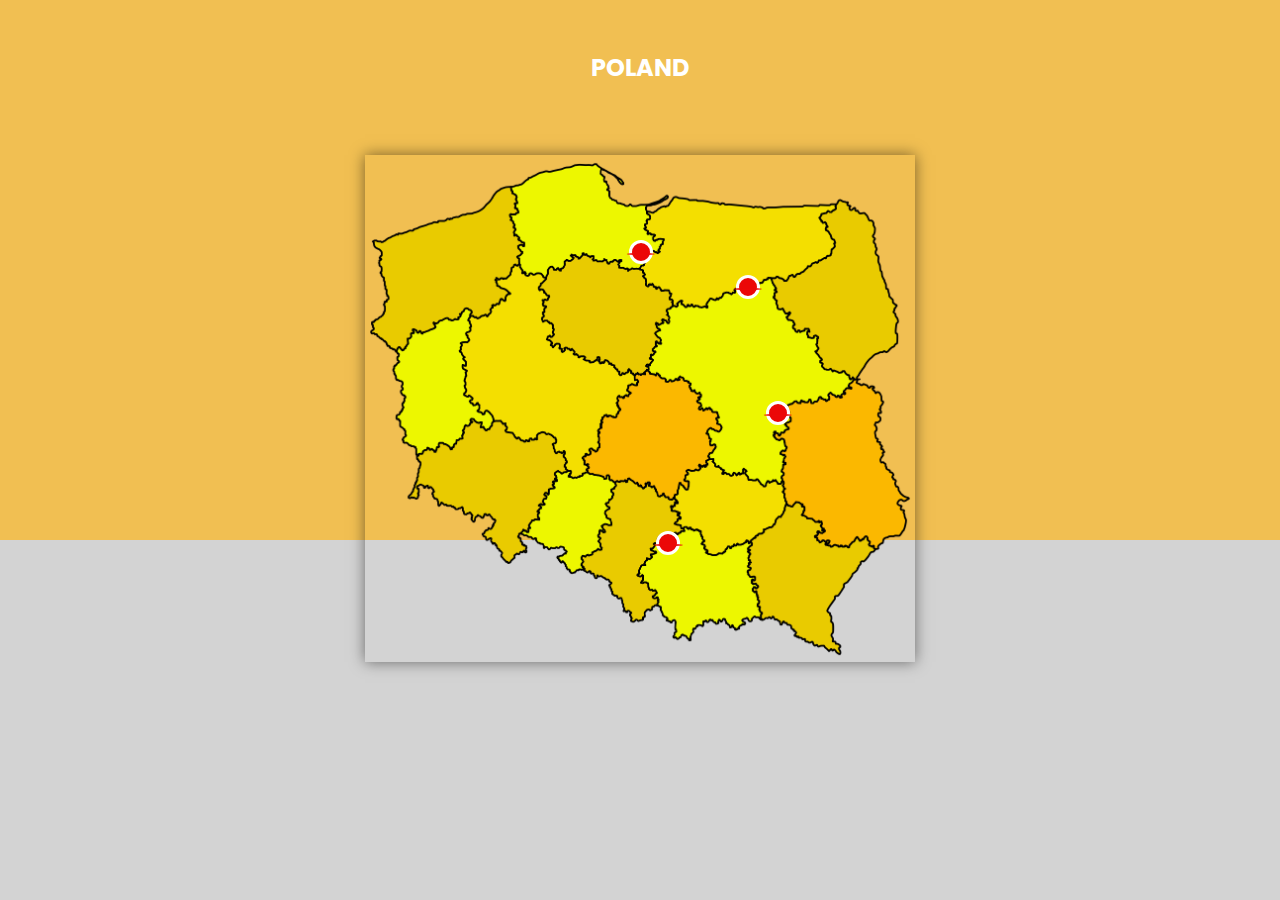
<file: index.html>
<!DOCTYPE html>
<html>
<head>
    <meta charset="utf-8">
    <meta http-equiv="X-UA-Compatible" content="IE=edge">
    <title></title>
    <meta name="description" content="">
    <meta name="viewport" content="width=device-width, initial-scale=1">
    <link rel="stylesheet" href="pstyle.css">
</head>
<body>
    <h1 style="size: 85;">POLAND</h1>
    <div class="container">
        <div class="image-hotspot">
            <img src="ippolandmap.jpg">
            <div class="item top" style="top:75.5%; right:40.5%;">
                <div class="icon">
                    <div class="tooltip">
                        <h1><center>west pomerania</center></h1>
                         <li>Other name<i> - fore pomerania</i>
                         <li>famous for<i> - sandy beaches </i>
                         <li>Capital<i> - szczecin</i>
           </div>
        </div>
    </div>
    <div class="item bottom" style="top: 18.8%; left: 50.2%;">
        <div class=" icon ">
            <div class="tooltip ">
                <h1><center>lubusz</center></h1>
         <li>Forest cover<i> - 48%</i>
         <li>other name<i> - neumark</i>
         <li>Famous for<i> - oder river</i>
      </div>
    </div>
</div>
<div class="item right " style="top: 25.7%; left: 69.6%;" >
    <div class="icon ">
        <div class="tooltip ">
            <h1><center>lowe silesia</center></h1>
        <li>>Population<i> - 29 Lakhs</i>
        <li>Famous for<i> - palaces and castles</i>
        <li>Capital<i> - wroclaw</i>
      </div>
    </div>
  </div>
  <div class="item left " style="top: 50.2%; left: 75.1%;">
    <div class="icon ">
        <div class="tooltip ">
            <h1><center>kuyavia</center></h1>
           <li>Largest capital<i> -  Bydgoszcz</i>
           <li>Total Area<i> - 35,965km²</i>
           <li>also known as<i> - cuyavia</i>
      </div>
    </div>
  </div>
 </div>
</div>
<script src=" " async defer></script>
</body>

</html>
</file>
<file: pstyle.css>
@import url('https://fonts.googleapis.com/css2?family=Poppins:ital,wght@1,600&display=swap');
* {
    margin: 0;
    padding: 0;
    box-sizing: border-box;
    font-family: "poppins", sans-serif;
}

body {
    background: linear-gradient(to bottom, #f1bf52 60%, lightgrey 40%);
    min-height: 100vh;
    color: #fff;
    padding: 50px 0;
}

.container {
    max-width: 1000px;
    padding: 20px;
    margin: auto;
}

h1 {
    font-size: 1.5em;
    font-weight: bold;
    text-align: center;
}

.image-hotspot {
    max-width: 550px;
    margin: 50px auto 0 auto;
    position: relative;
}

.image-hotspot img {
    max-width: 100%;
    box-shadow: 0 0 14px 0 rgb(0, 0, 0, 50%);
}

.icon {
    width: 24px;
    height: 24px;
    border-radius: 100%;
    border: 3px solid #fff;
    background: #eb0707;
    cursor: pointer;
}

.icon::after {
    position: absolute;
    top: 50%;
    left: 50%;
    transform: translate(-50%, 50%) scale(1, 1);
    pointer-events: none;
    content: "";
    display: block;
    width: 26.4px;
    height: 26.4;
    border-radius: 100%;
    border: 1px solid #eb0808;
    transition: border-color 1s linear;
    animation: icon-pulse 4s linear infinite;
}

@keyframes icon-pulse {
    0% {
        transform: translate(-50%, -50%) scale(1, 1);
        opacity: 0;
    }
    20% {
        transform: translate(-50%, -50%) scale(1.5, 1.5);
        opacity: 0.9;
    }
    50% {
        transform: translate(-50%, -50%) scale(2, 2);
        opacity: 0;
    }
    100% {
        transform: translate(-50%, -50%) scale(1, 1);
        opacity: 0;
    }
}

.item {
    position: absolute;
    transform: translate(-50%, -50%);
}

.tooltip {
    position: absolute;
    padding: 7px;
    width: 10em;
    height: 13em;
    background-color: #fff;
    color: rgb(12, 1, 1);
    box-shadow: 0 2px 4px rgba(0, 0, 0, 0.2);
    line-height: 1.5em;
    z-index: -1;
    pointer-events: none;
    border-radius: 4px;
    display: flex;
    flex-direction: column;
    justify-content: center;
    align-items: center;
    opacity: 0;
    transition: opacity 0.1s linear;
}

.item:hover .tooltip {
    opacity: 1;
}

.tooltip h3 {
    font-size: 10px;
    margin-bottom: 10px;
}

.top .tooltip {
    left: calc(50% - 6.5em);
    bottom: 40px;
}

.top .tooltip:after {
    color: #fff;
    position: absolute;
    content: "";
    bottom: -13px;
    border-top: 13px solid;
    border-left: 13px solid transparent;
    border-right: 13px solid transparent;
    left: calc(60% - 13px);
}

.bottom .tooltip {
    left: calc(50% - 6.5em);
    top: 40px;
}

.bottom .tooltip:after {
    color: #fff;
    position: absolute;
    content: "";
    top: -13px;
    border-bottom: 13px solid;
    border-left: 13px solid transparent;
    border-right: 13px solid transparent;
    left: calc(60% - 13px);
}

.left .tooltip {
    bottom: calc(50% - 3.5em);
    right: 40px;
}

.left .tooltip:after {
    color: #fff;
    position: absolute;
    content: "";
    right: -13px;
    border-left: 13px solid;
    border-top: 13px solid transparent;
    border-bottom: 13px solid transparent;
    top: calc(70% - 13px);
}

.right .tooltip {
    bottom: calc(50% - 3.5em);
    left: 40px;
}

.right .tooltip:after {
    color: #fff;
    position: absolute;
    content: "";
    left: -13px;
    border-right: 13px solid;
    border-top: 13px solid transparent;
    border-bottom: 13px solid transparent;
    top: calc(70% - 13px);
}

@media only screen and (max-width:600px) {
    h1 {
        font-size: 2em;
    }
}
</file>
